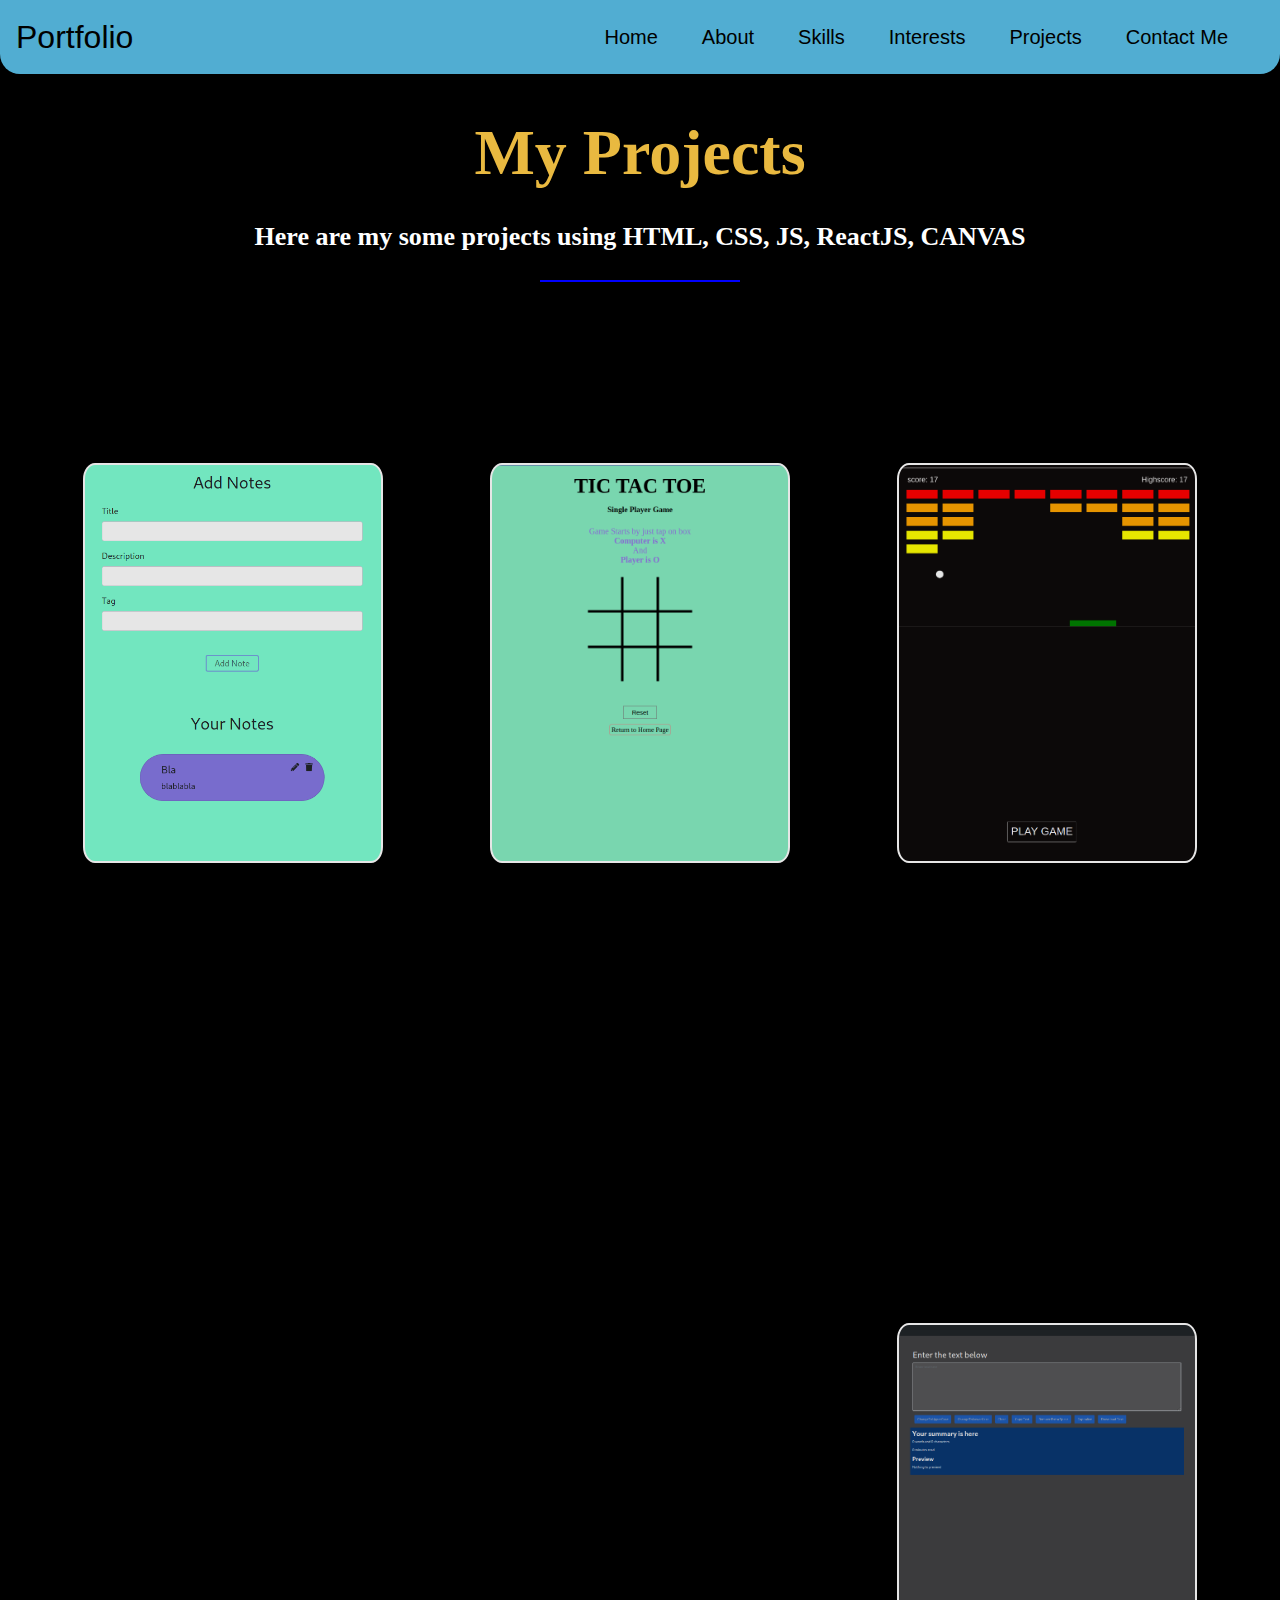
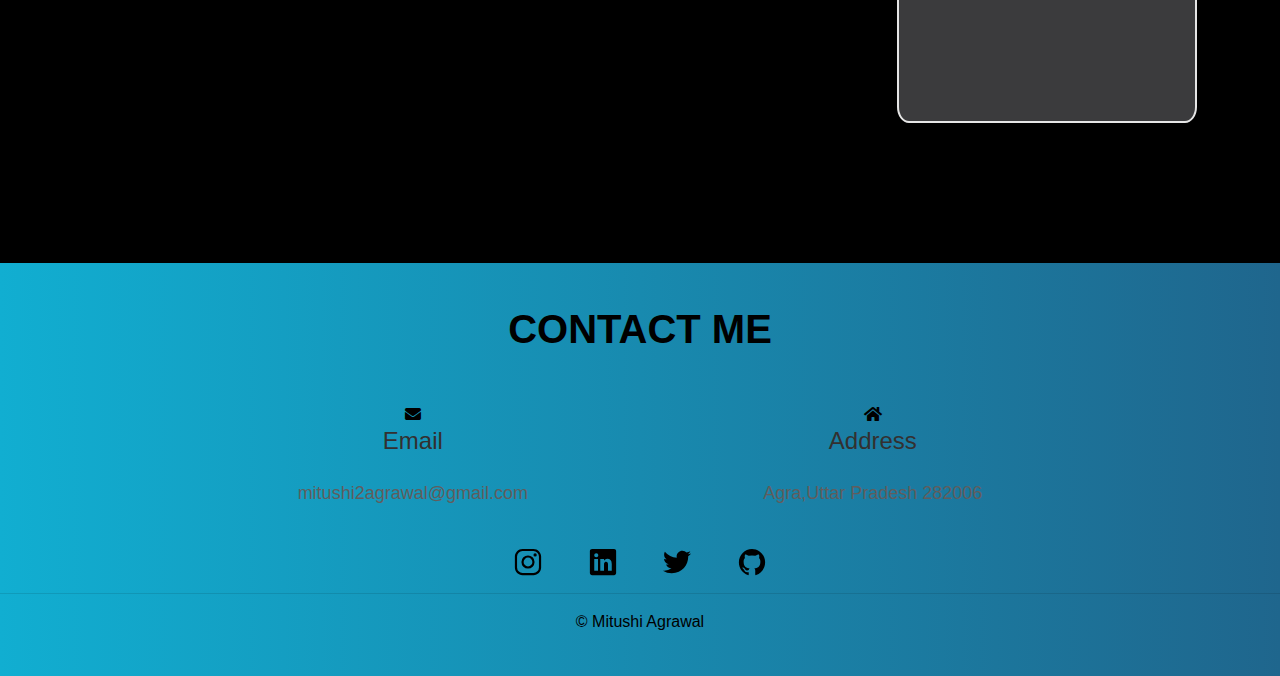
<file: project.html>
<!DOCTYPE html>
<html lang="en">
  <head>
    <meta charset="UTF-8" />
    <meta http-equiv="X-UA-Compatible" content="IE=edge" />
    <meta name="viewport" content="width=device-width, initial-scale=1.0" />
    <link
      href="https://cdnjs.cloudflare.com/ajax/libs/font-awesome/5.10.0/css/all.min.css"
      rel="stylesheet"
    />
    <link
      rel="stylesheet"
      href="https://cdnjs.cloudflare.com/ajax/libs/font-awesome/4.7.0/css/font-awesome.min.css"
    />
    <link rel="icon" href="assets/logos/finalLogo.png" />
    <link href="https://unpkg.com/aos@2.3.1/dist/aos.css" rel="stylesheet" />
    <script src="https://unpkg.com/aos@2.3.1/dist/aos.js"></script>

    <link
      rel="stylesheet"
      href="https://maxcdn.bootstrapcdn.com/bootstrap/4.0.0/css/bootstrap.min.css"
      integrity="sha384-Gn5384xqQ1aoWXA+058RXPxPg6fy4IWvTNh0E263XmFcJlSAwiGgFAW/dAiS6JXm"
      crossorigin="anonymous"
    />
    <script
      src="https://code.jquery.com/jquery-3.2.1.slim.min.js"
      integrity="sha384-KJ3o2DKtIkvYIK3UENzmM7KCkRr/rE9/Qpg6aAZGJwFDMVNA/GpGFF93hXpG5KkN"
      crossorigin="anonymous"
    ></script>
    <script
      src="https://cdnjs.cloudflare.com/ajax/libs/popper.js/1.12.9/umd/popper.min.js"
      integrity="sha384-ApNbgh9B+Y1QKtv3Rn7W3mgPxhU9K/ScQsAP7hUibX39j7fakFPskvXusvfa0b4Q"
      crossorigin="anonymous"
    ></script>
    <script
      src="https://maxcdn.bootstrapcdn.com/bootstrap/4.0.0/js/bootstrap.min.js"
      integrity="sha384-JZR6Spejh4U02d8jOt6vLEHfe/JQGiRRSQQxSfFWpi1MquVdAyjUar5+76PVCmYl"
      crossorigin="anonymous"
    ></script>
    <script src="https://ajax.googleapis.com/ajax/libs/jquery/3.5.1/jquery.min.js"></script>
    <script src="https://cdnjs.cloudflare.com/ajax/libs/popper.js/1.16.0/umd/popper.min.js"></script>
    <link rel="stylesheet" href="css/style_protfilio.css" />
    <link rel="stylesheet" href="css/projects.css" />
    <link
      rel="stylesheet"
      href="https://stackpath.bootstrapcdn.com/bootstrap/4.1.3/css/bootstrap.min.css"
      integrity="sha384-MCw98/SFnGE8fJT3GXwEOngsV7Zt27NXFoaoApmYm81iuXoPkFOJwJ8ERdknLPMO"
      crossorigin="anonymous"
    />
    <title>Mitushi Agrawal</title>
  </head>
  <body>
    <nav
      class="navbar navbar-expand-lg navbar-light scrolling-navbar fixed-top"
      style="opacity: 0.9"
    >
      <a class="navbar-brand" href="#">Portfolio</a>
      <button
        class="navbar-toggler"
        type="button"
        data-toggle="collapse"
        data-target="#navbarTogglerDemo01"
        aria-controls="navbarTogglerDemo01"
        aria-expanded="false"
        aria-label="Toggle navigation"
      >
        <span class="navbar-toggler-icon"></span>
      </button>
      <div class="collapse navbar-collapse" id="navbarTogglerDemo01">
        <ul class="navbar-nav ml-auto">
          <li class="nav-item active">
            <a
              class="nav-link hover-line"
              href="https://mitushi-23.github.io/My-portfolio/#"
              >Home <span class="sr-only">(current)</span></a
            >
          </li>
          <li class="nav-item">
            <a
              class="nav-link hover-line"
              href="https://mitushi-23.github.io/My-portfolio/#about"
              >About</a
            >
          </li>
          <li class="nav-item">
            <a
              class="nav-link hover-line"
              href="https://mitushi-23.github.io/My-portfolio/#skills"
              onclick="load()"
              >Skills</a
            >
          </li>
          <li class="nav-item">
            <a
              class="nav-link hover-line"
              href="https://mitushi-23.github.io/My-portfolio/#interests"
              >Interests</a
            >
          </li>
          <li class="nav-item">
            <a class="nav-link hover-line" href="project.html">Projects</a>
          </li>
          <li class="nav-item">
            <a class="nav-link hover-line" href="#contact">Contact Me</a>
          </li>
        </ul>
      </div>
    </nav>
    <div class="Holder">
      <div class="Portfolio_heading">
        <h1 style="color: rgb(233, 185, 64)">My Projects</h1>
        <h3>Here are my some projects using HTML, CSS, JS, ReactJS, CANVAS</h3>
        <p class="line"></p>
      </div>
      <div class="cardholder"></div>
    </div>

    <footer class="contact-form" id="contact">
      <form class="form">
        <h1 style="color: black"><b> CONTACT ME</b></h1>

        <div class="contact">
          <div class="mailid">
            <span class="fas fa-envelope" style="color: black;"
              >
              <!-- <img src="assets/icons/mail.svg" alt="" width="35px" height="35px"
            /> -->
          </span>
            <h4 class="email">Email</h4>
            <br />
            <p class="mail" id="" style="color: rgb(97, 93, 93)">
              mitushi2agrawal@gmail.com
            </p>
          </div>
          <div class="address">
            <span class="fas fa-home" style="color: black;"
              >
              <!-- <img src="assets/icons/home.svg" alt="" width="35px" height="35px"/> -->
          </span>
            <h4 class="address-text">Address</h4>
            <br />
            <p class="add" style="color: rgb(97, 93, 93)">Agra,Uttar Pradesh 282006</p>
          </div>
        </div>
        <br />
        <div class="social1">
          <a
            class="icon ic"
            href="https://www.instagram.com/mitushi_agrawal_/"
            target="_blank"
            ><img
              class="one"
              src="assets/logos/logo-instagram.svg"
              alt=""
              width="30px"
          /></a>
          <a
            class="icon ic"
            href="https://www.linkedin.com/in/mitushi-agrawal-bb75b0210/"
            target="_blank"
            ><img
              class="one"
              src="assets/logos/logo-linkedin.svg"
              alt=""
              width="30px"
          /></a>
          <a
            class="icon ic"
            href="https://mobile.twitter.com/mitushi_agrawal"
            target="_blank"
            ><img
              class="one"
              src="assets/logos/logo-twitter.svg"
              alt=""
              width="30px"
          /></a>
          <a
            class="icon ic"
            href="https://github.com/Mitushi-23"
            target="_blank"
            ><img
              class="one"
              src="assets/logos/logo-github.svg"
              alt=""
              width="30px"
          /></a>
        </div>
        <hr>
        <div style="color: black;">&#169; Mitushi Agrawal</div>
      </form>
    </footer>

    <script>
      AOS.init({
        duration: 1200,
      });
    </script>
    <script src="js/projects.js"></script>
  </body>
</html>
</file>
<file: css/style_protfilio.css>
:root {
  --pink: #ff1493;
}

* {
  margin: 0%;
  padding: 0%;
  box-sizing: border-box;
}
body {
  background-image: linear-gradient(to right, #4facfe 0%, #00f2fe 100%);
  margin: 0%;
  padding: 0%;
}

.navbar {
  /* margin-bottom: 40px !important; */
  /* background: none !important; */
  /* background-color: none; */
  background: #5ac0e9 !important;
  border-bottom-right-radius: 20px;
  border-bottom-left-radius: 20px;
  /* padding: 0% !important; */
  /* width: 100%; */
}
.navbar-brand {
  /* margin-left: 28px; */
  color: black !important;
  font-size: 32px !important;
}
.nav-link {
  color: black !important;
  position: relative;
  display: block;
  /* margin-left: 28px; */
  /* color: gray; */
  text-decoration: none !important;
  margin-right: 28px;
  /* margin-bottom: 0%; */
  /* margin-bottom: 14px;
  margin-top: 14px; */
  font-size: 20px;
}
.hover-line::after {
  text-align: center !important;
  content: " ";
  display: block;
  width: 0%;
  height: 2px;
  background-color: var(--pink);
  /* transition: width 0.3s; */
  transition: width 0.3s ease 0s, left 0.3s ease 0s;

  position: absolute;
  left: 50%;
  /* right: 50%; */
  bottom: 0%;
}
.hover-line:hover::after {
  width: 100%;
  transition: width 0.3s;
  left: 0%;
}
.nav-link:hover {
  color: var(--pink) !important;
  transition: 500ms;
}

.icon {
  vertical-align: middle;
  margin: 15px 10px;
  margin-left: 0%;
  /* border-bottom: 2px solid blue; */
}
.icon :hover {
  border-bottom: 3px solid rgb(235, 109, 162);
}


.form {
  text-align: center;
  margin: 0%;
  /* background-color: #333; */
  color: white;
  padding: 42px 0px;
}


.contact {
  margin-top: 50px;
  margin-left: 180px;
  margin-right: 180px;
}

.email {
  margin: 0%;
  color: rgb(51, 48, 48);
}
.fass {
  /* color: blanchedalmond; */
  color:black;
  border-bottom: 2px solid #286090;
  padding: 9px;
  /* box-shadow: #286090; */
  border-radius: 50%;
  font-size: 20px;
  /* margin-bottom: 10px; */
}

.fass:hover{
  background-color: black;
}

.mail {
  font-size: 18px;
  text-align: center;
  /* width: fit-content; */
}
.social {
  display: flex;
  /* display: block; */
  flex-direction: column;
  position: absolute;
  top: 40%;
  right: 0%;
  position: fixed;
  text-align: center;
  /* background-color: #333 ; */
}
.ic {
  margin: 0px 20px;
}
.fa,
.fass {
  color: white;
}
.contact {
  display: flex;
  justify-content: space-around;
}
.add {
  font-size: 18px;
  text-align: center;
}
.address-text {
  /* padding: 2%; */
  margin: 0%;
  color: rgb(51, 48, 48);
}


@media only screen and (max-width: 1142px) {
  * {
    margin: 0%;
    padding: 0%;
  }
  .nav-link:hover {
    border-bottom: none !important;
  }
  .hover-line:hover::after {
    display: none;
  }
}
@media only screen and (max-width: 820px) {
  /* body {
    width: fit-content;
  } */
  
  
  .contact {
      display: flex;
      flex-direction: column;
      margin-left: 0%;
      margin-right: 0%;
  }
  .social {
    display: none;
  }
}
@media only screen and (max-width: 331px) {
 
  .contact {
    margin-left: 0%;
    margin-right: 0%;
  }
  
}
</file>
<file: css/projects.css>
:root {
  --primary: #43b7ff;
  --secondary: #e20a4c;
  --dark: #212121;
  --light: #f3f3f3;
}

* {
  margin: 0;
  padding: 0;
}
body {
  width: 100%;
}

.Holder {
  font-family: montserrat, sans-serif;
  width: 100%;
  min-height: 100vh;
  background-color: black;
}
.cardholder {
  display: flex;
  flex-wrap: wrap;
  align-items: center;
  justify-content: space-around;
  padding-bottom: 50px;
  padding-top: 151px;
  margin: 0px 30px;
  /* max-height: 1000vh; */
}

.pro_container{
  position: relative;
  /* margin:40px; */
  display: flex;
  flex-direction: column;
  /* flex-wrap: wrap; */
  margin: 30px 30px;
  width: 300px;
  height: 400px;
  /* padding:20px; */
}

.project {
  position: absolute;
  width: 100%;
  height: 100%;
  border-radius: 4%;
  background-repeat: no-repeat;
  background-position: center;
  background-size: cover;
  border: 2px solid white;
  /* margin:20px; */
  opacity: 0.9;
}

.pro_container:hover .project {
  webkit-filter: blur(3px); 
    filter: blur(3px);
}

.projectlink {
  position: absolute;
  bottom: 10%;
  left: 60%;
  padding: 10px;
  background-color: rgb(209, 199, 199);
  border-radius: 50%;
  color: #212121;
}

.projectlink:hover {
  background-color: rgb(209, 33, 48);
  height: 40px;
  transition:1s;
}
.pro_container:hover .title{
  transition:ease-in-out 1s;
}
.githubLink {
  position: absolute;
  bottom: 10%;
  left: 35%;
  padding: 10px;
  background-color: rgb(209, 199, 199);
  border-radius: 50%;
  color: #212121;
}

.githubLink:hover {
  /* background-color: rgb(209, 33, 156); */
  background-color: rgb(209, 33, 48);
  height: 40px;
  transition:1s;
}

.middle {
  transition: 0.5s ease;
  opacity: 0;
  position: absolute;
  transform: translate(-50%, -50%);
  -ms-transform: translate(-50%, -50%);
  text-align: center;
}

.pro_container:hover .middle {
  opacity: 1;
}

.title {
  color: rgb(255, 174, 0);
  position: absolute;
  top: 40%;
  left: 50%;
  font-weight: bold;
  font-size: 40px;
  font-style: italic;
  font-family: Cambria, Cochin, Georgia, Times, "Times New Roman", serif;
}

.Portfolio_heading {
  padding-top: 137px;
  color: #ffffff;
  text-align: center;
}

.Portfolio_heading h1 {
  font-family: Comfortaa;
  font-size: 64px;
  font-weight: bold;
  line-height: 35px;
  line-height: 49%;
  vertical-align: middle;
}

.Portfolio_heading h3 {
  font-family: Comfortaa;
  font-style: normal;
  font-size: 26px;
  font-weight: bold;
  line-height: 29px;
  line-height: 100%;
  vertical-align: middle;
  padding-top: 48px;
  padding-left: 10px;
  padding-right: 10px;
}

.line {
  border-bottom: 2px solid blue;
  width: 200px;
  margin: auto;
  margin-top: 30px;
}
.contact-form{
  /* background-color:rgb(204, 192, 192); */
/* background: linear-gradient(90deg, #00829e 0%, #1631ff 100%); */
  background: linear-gradient(90deg, #11aed1 0%, #1f668d 100%);
}
@media only screen and (max-width: 820px) {
  .line {
    width: 100px;
  }
}
</file>
